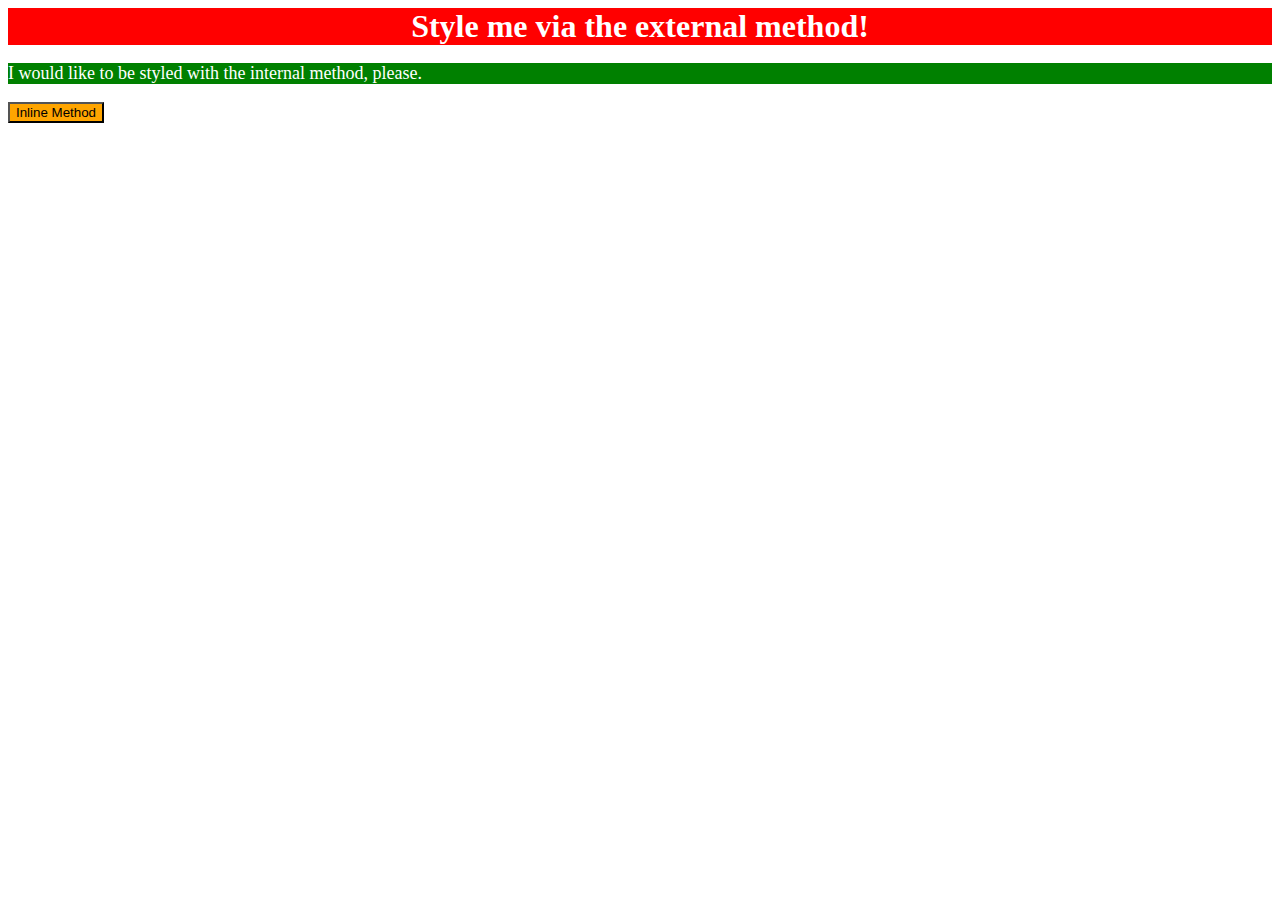
<file: foundations/intro-to-css/01-css-methods/index.html>
<!DOCTYPE html>
<html lang="en">
  <head>
    <meta charset="UTF-8">
    <meta http-equiv="X-UA-Compatible" content="IE=edge">
    <meta name="viewport" content="width=device-width, initial-scale=1.0">
    <title>Methods for Adding CSS</title>
    <link rel="Stylesheet" href="style.css"><link>
    <style>
      p {
        background-color: green;
        color:white;
        font-size: 18px;
        
      }
    </style>
  </head>
  <body>
    <div>Style me via the external method!</div>
    <p>I would like to be styled with the internal method, please.</p>
    <button style="background-color: orange;" font-size:18px; >Inline Method</button>
  </body>
</html>
</file>
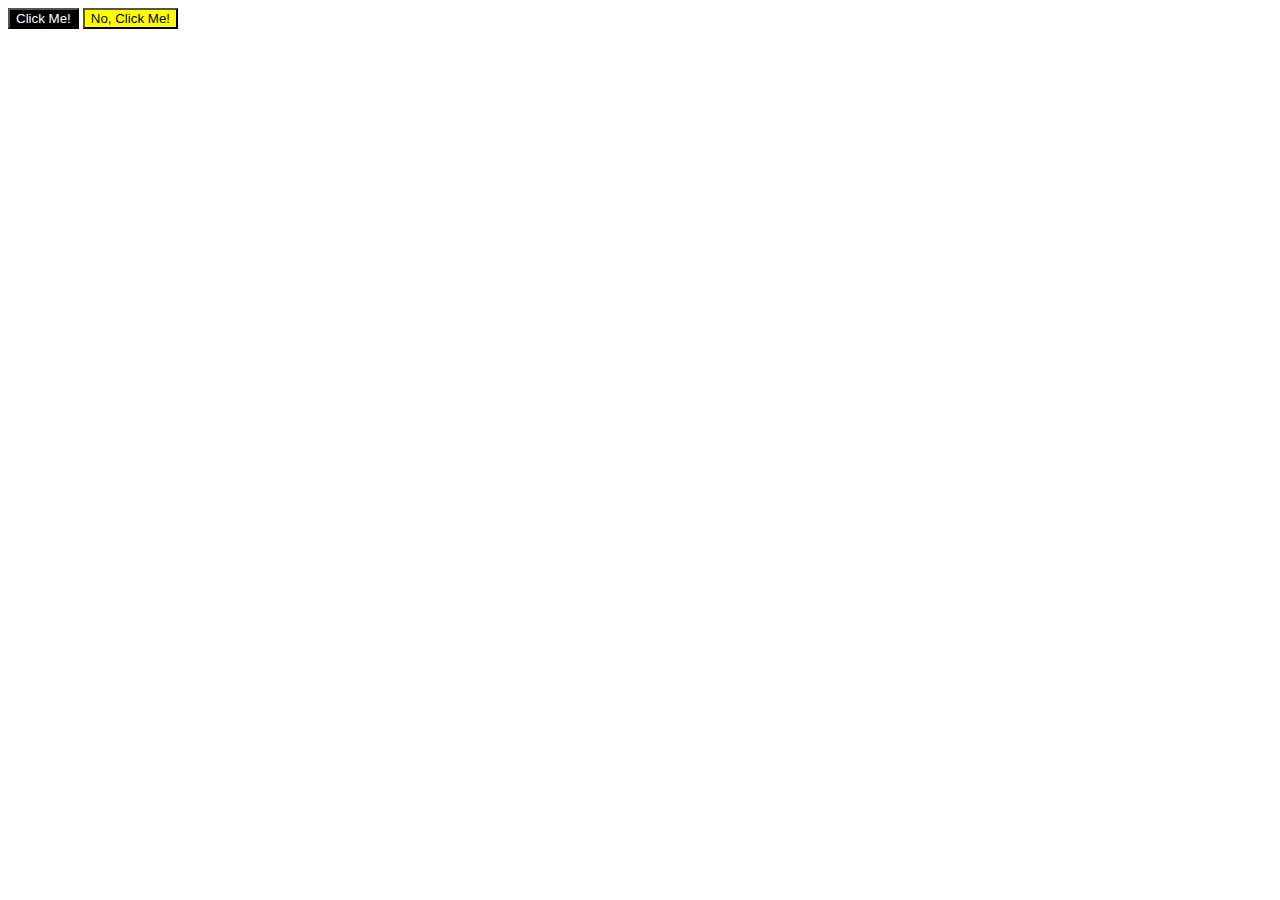
<file: foundations/intro-to-css/03-grouping-selectors/index.html>
<!DOCTYPE html>
<html lang="en">
  <head>
    <meta charset="UTF-8">
    <meta http-equiv="X-UA-Compatible" content="IE=edge">
    <meta name="viewport" content="width=device-width, initial-scale=1.0">
    <title>Grouping Selectors</title>
    <link rel="stylesheet" href="style.css">
  </head>
  <body>
    <button class="positive Click-Me">Click Me!</button>
    <button class="negative Click-Me">No, Click Me!</button>
  </body>
</html>
</file>
<file: foundations/intro-to-css/01-css-methods/style.css>
div {
    background-color:red;
    color:white;
    font-size:32px;
    font-weight: bold;
    text-align: center;
    
}
</file>
<file: foundations/intro-to-css/03-grouping-selectors/style.css>
.positive {
    background-color: black;
    color:white;
}
.negative {
    background-color:yellow;
}
.click-Me {
    font-size: 28px;
    font-family: Helvetica, "Times New Roman", 'sens-serif';
    
}
</file>
